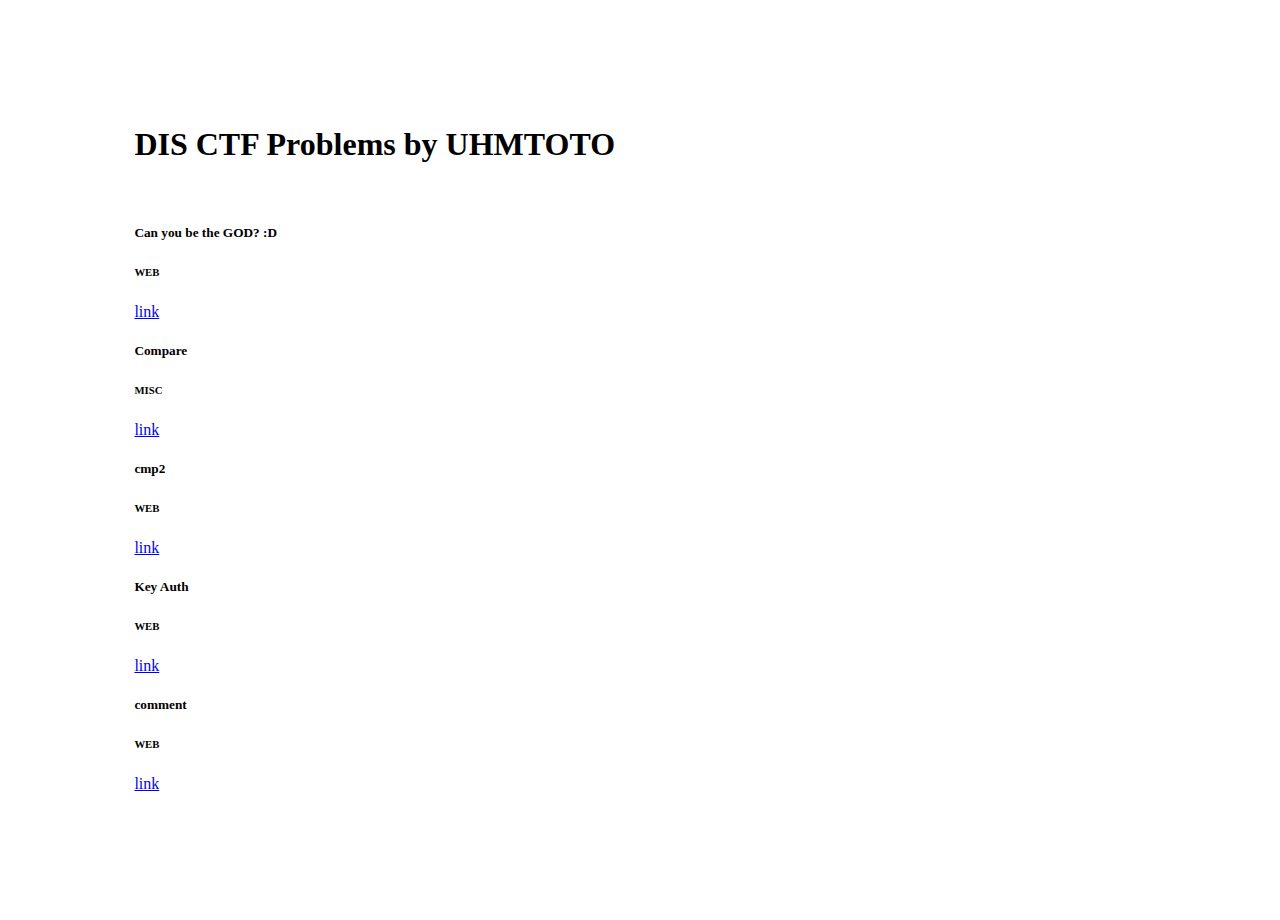
<file: index.html>
<html>
    <head>
        <title>DIS CTF Problems by UHMTOTO</title>
        <!-- Global site tag (gtag.js) - Google Analytics -->
        <script async src="https://www.googletagmanager.com/gtag/js?id=UA-122366977-1"></script>
        <script>
          window.dataLayer = window.dataLayer || [];
          function gtag(){dataLayer.push(arguments);}
          gtag('js', new Date());
        
          gtag('config', 'UA-122366977-1');
        </script>
        <link rel="stylesheet" href="https://stackpath.bootstrapcdn.com/bootstrap/4.1.1/css/bootstrap.min.css" integrity="sha384-WskhaSGFgHYWDcbwN70/dfYBj47jz9qbsMId/iRN3ewGhXQFZCSftd1LZCfmhktB" crossorigin="anonymous">
    </head>
    <body>
        <div id="wrapper" style="margin: 10%;">
            <h1>DIS CTF Problems by UHMTOTO</h1> <br>
            <div class="card-deck">
                <div class="card">
                    <div class="card-body">
                        <h5 class="card-title">Can you be the GOD? :D</h5>
                        <h6 class="card-subtitle mb-2 text-muted">WEB</h6>
                        <a href="prob1" class="card-link">link</a>
                    </div>
                </div>
            <div class="card">
                <div class="card-body">
                    <h5 class="card-title">Compare</h5>
                    <h6 class="card-subtitle mb-2 text-muted">MISC</h6>
                    <a href="prob2" class="card-link">link</a>
                </div>
            </div>
            <div class="card">
                <div class="card-body">
                    <h5 class="card-title">cmp2</h5>
                    <h6 class="card-subtitle mb-2 text-muted">WEB</h6>
                    <a href="prob3" class="card-link">link</a>
                </div>
            </div>
            <div class="card">
                <div class="card-body">
                    <h5 class="card-title">Key Auth</h5>
                    <h6 class="card-subtitle mb-2 text-muted">WEB</h6>
                    <a href="prob4" class="card-link">link</a>
                </div>
            </div>
            <div class="card">
                <div class="card-body">
                    <h5 class="card-title">comment</h5>
                    <h6 class="card-subtitle mb-2 text-muted">WEB</h6>
                    <a href="prob5" class="card-link">link</a>
                </div>
            </div>
            </div>
     </div>
    </body>
</html>
</file>
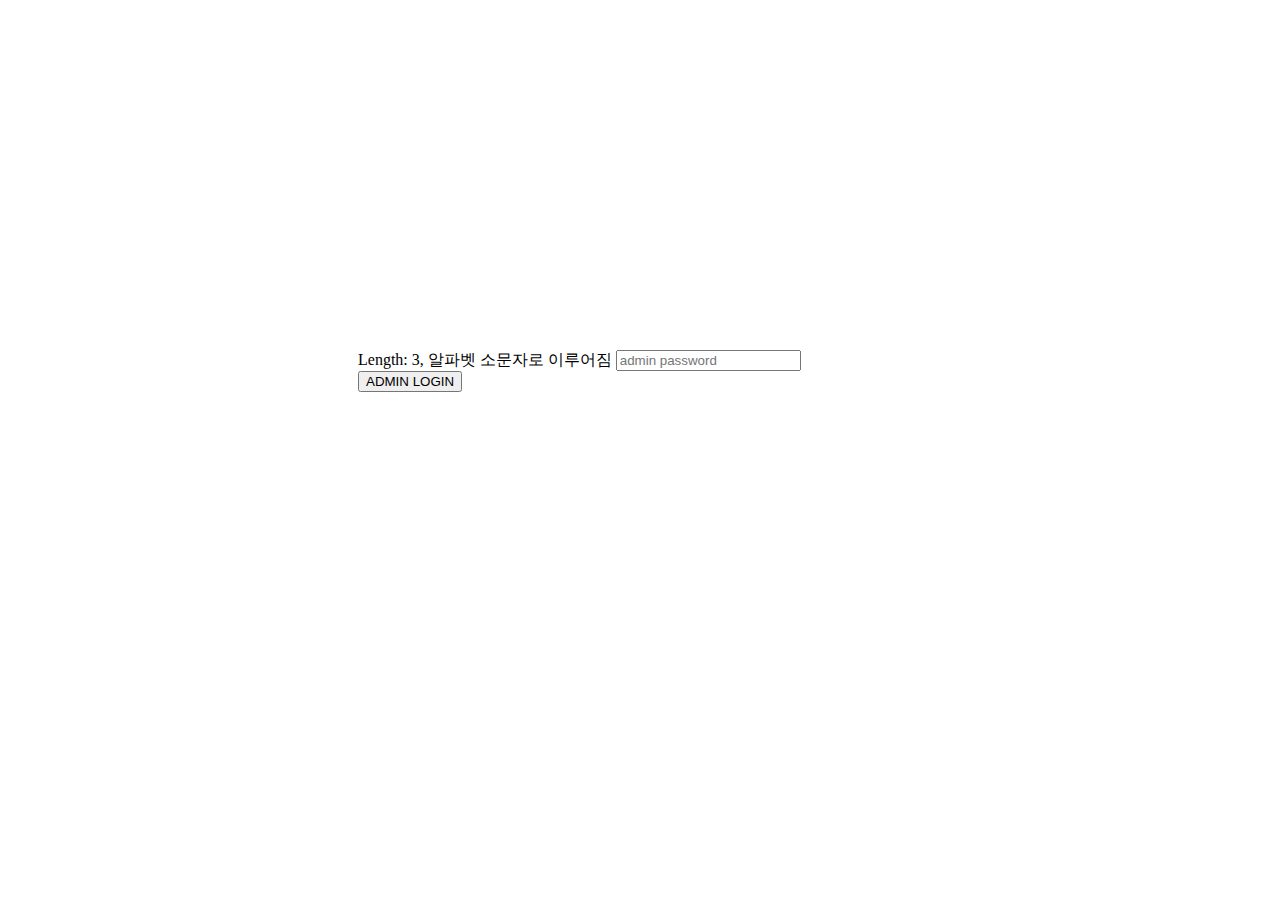
<file: prob3/index.html>
<html>
    <head>
        <title>cmp2</title>
        <link rel="stylesheet" href="https://stackpath.bootstrapcdn.com/bootstrap/4.1.1/css/bootstrap.min.css" integrity="sha384-WskhaSGFgHYWDcbwN70/dfYBj47jz9qbsMId/iRN3ewGhXQFZCSftd1LZCfmhktB" crossorigin="anonymous">
    </head>
    <body>
        <div id="container" style="margin: 350px">
            <form method="POST" action="cmp.php">
                <p><? echo($_GET['text']); ?></p>
                <div class="form-group">
                    <label>Length: 3, 알파벳 소문자로 이루어짐</label>
                    <input type="password" name="pw" class="form-control" maxlength="3" placeholder="admin password">
                </div>
                <button type="submit" class="btn btn-primary">ADMIN LOGIN</button>
            </form>
        </div>    
    </body>
</html>
</file>
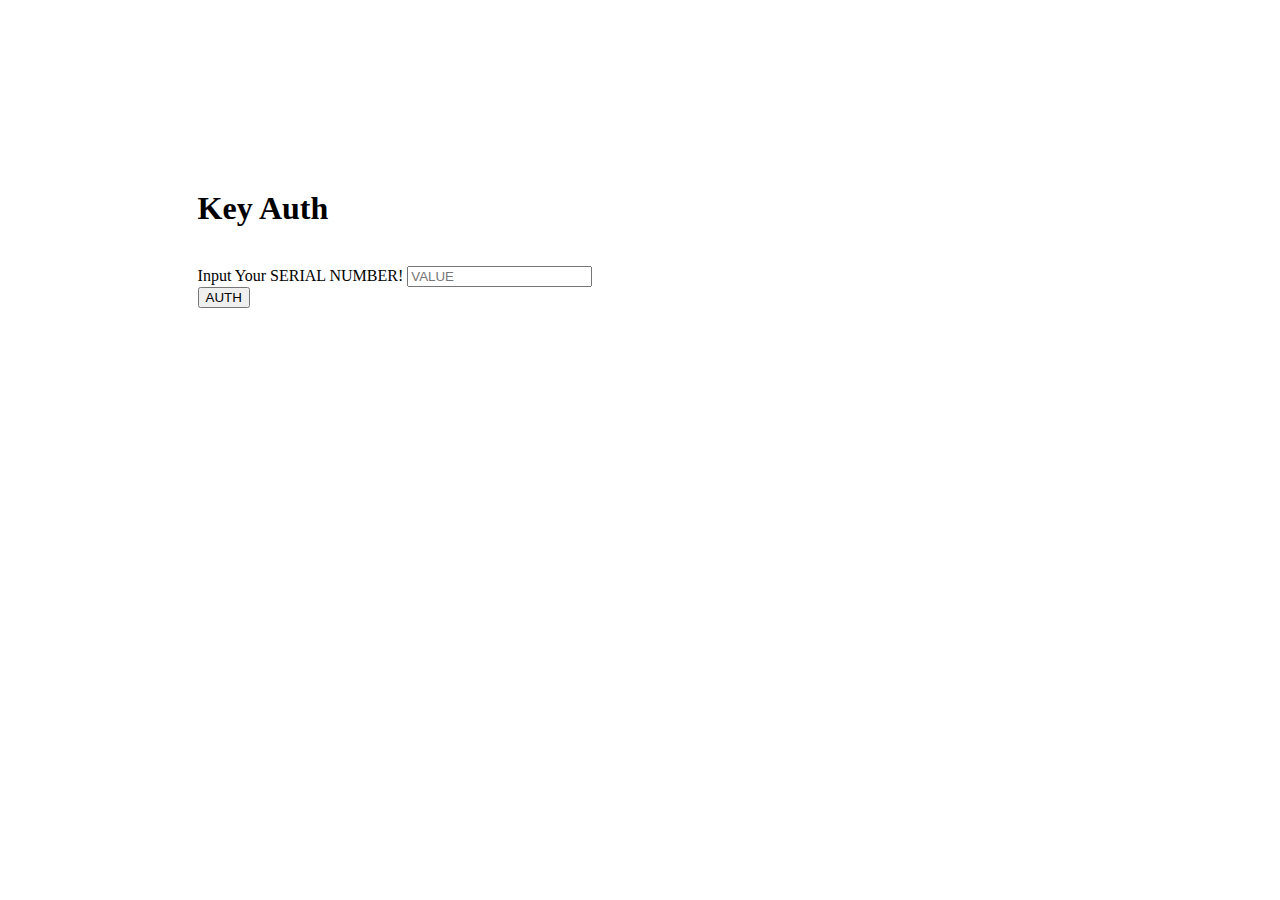
<file: prob4/index.html>
<html>
    <head>
        <title>Key Auth</title>
        <link rel="stylesheet" href="https://stackpath.bootstrapcdn.com/bootstrap/4.1.1/css/bootstrap.min.css" integrity="sha384-WskhaSGFgHYWDcbwN70/dfYBj47jz9qbsMId/iRN3ewGhXQFZCSftd1LZCfmhktB" crossorigin="anonymous">
    </head>
    <body>
        <div id="container" style="margin: 15%">
        <h1>Key Auth</h1><br>
            <form method="GET" action="auth.php">
                <div class="form-group">
                    <label>Input Your SERIAL NUMBER!</label>
                    <input type="text" name="key" class="form-control" placeholder="VALUE">
                </div>
                <button type="submit" class="btn btn-primary">AUTH</button>
            </form>
        </div>     
        <!-- hint : auth.phps -->   
    </body>
</html>
</file>
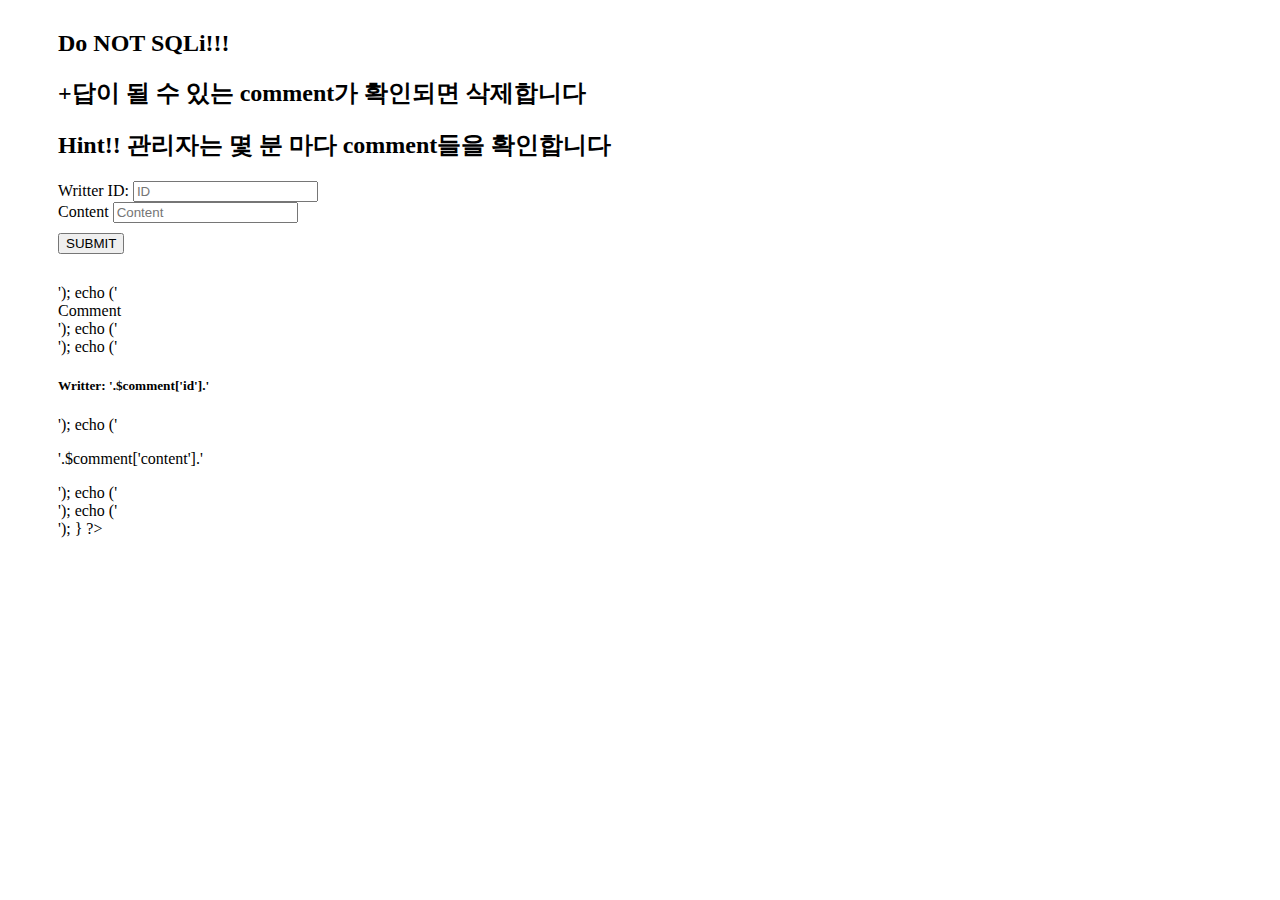
<file: prob5/index.html>
<html>
    <head>
        <title>comment</title>
        <!-- Global site tag (gtag.js) - Google Analytics -->
        <script async src="https://www.googletagmanager.com/gtag/js?id=UA-122366977-1"></script>
        <script>
            window.dataLayer = window.dataLayer || [];
            function gtag(){dataLayer.push(arguments);}
            gtag('js', new Date());
            gtag('config', 'UA-122366977-1');
        </script>
        <link rel="stylesheet" href="https://stackpath.bootstrapcdn.com/bootstrap/4.1.1/css/bootstrap.min.css" integrity="sha384-WskhaSGFgHYWDcbwN70/dfYBj47jz9qbsMId/iRN3ewGhXQFZCSftd1LZCfmhktB" crossorigin="anonymous">
    </head>
    <body>
        <div id="write" style="margin: 30px 50px;">
            <form method="POST" action="comment.php">
                <h2>Do NOT SQLi!!!</h2>
                <h2>+답이 될 수 있는 comment가 확인되면 삭제합니다</h2>
                <h2>Hint!! 관리자는 몇 분 마다 comment들을 확인합니다</h2>
                <div class="form-group" style="margin: 20px 0 10px 0;">
                    <label>Writter ID: </label>
                    <input type="text" name="id" class="form-control col-5" maxlength="10" placeholder="ID"> <br>
                    <label>Content</label>
                    <input type="text" name="cnt" class="form-control col-5" maxlength="100" placeholder="Content">
                </div>
                <button type="submit" class="btn btn-dark">SUBMIT</button>
            </form>
        </div>
        <div id="comments" style="margin: 20px 50px;">
            <div class="card-column">
                <?php
                    include_once('../prob1/dbconfig.php');
                    if(!isset($_COOKIE['usr'])) {
                        setcookie('usr', 'usrusrusrusrusrusrusr', time() + 360000);
                    }
                    if($_COOKIE['usr']==='aXRzYWRtaW51c3Jjb29raWVoYWhhLg==') {
                        echo "FLAG IS flag{!!!th1s_is_last_prob!!!}";
                    }
                    $Q = "select * from `dis_comments`";
                    $res = mysql_query($Q, $conn);
                    while($comment = mysql_fetch_array($res)) {
                        echo ('<div class="card text-white bg-secondary mb-3" style="max-width: 18rem;">');
                        echo ('<div class="card-header">Comment</div>');
                        echo ('<div class="card-body">');
                        echo ('<h5 class="card-title">Writter: '.$comment['id'].'</h5>');
                        echo ('<p class="card-text">'.$comment['content'].'</p>');
                        echo ('</div>');
                        echo ('</div>');
                    }
                ?>
            </div>
        </div>
    </body>
</html>
</file>
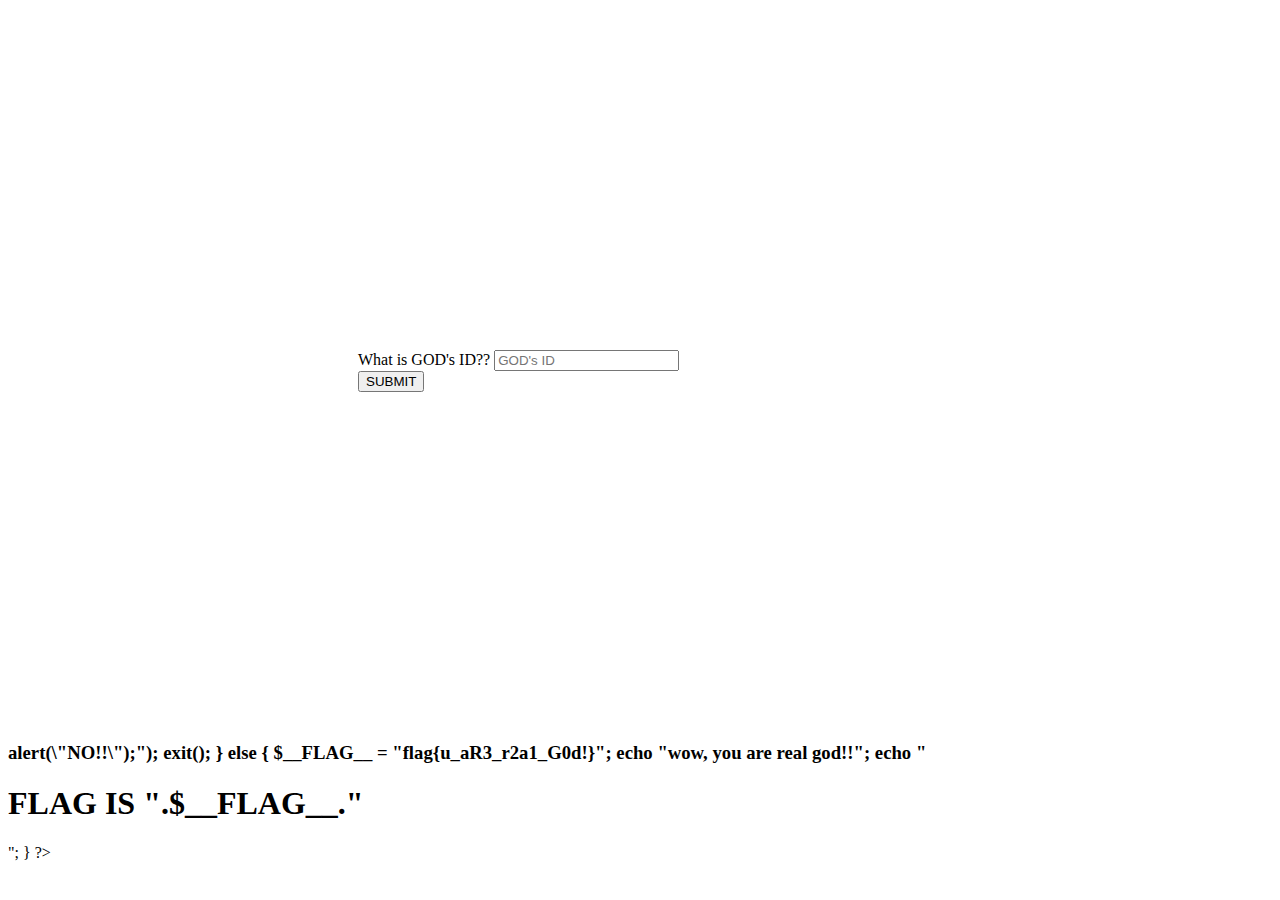
<file: prob1/RksIKgSb5D8t7j4X.html>
<html>
    <head>
        <title>uhm.. are you real god??</title>
		<link rel="stylesheet" href="https://stackpath.bootstrapcdn.com/bootstrap/4.1.1/css/bootstrap.min.css" integrity="sha384-WskhaSGFgHYWDcbwN70/dfYBj47jz9qbsMId/iRN3ewGhXQFZCSftd1LZCfmhktB" crossorigin="anonymous">
		<link rel="stylesheet" href="god.css">
    </head>
    <body>
		<div id="container">
			<form method="post" action="RksIKgSb5D8t7j4X.html">
				<div class="form-group">
					<label>What is GOD's ID??</label>
					<input type="text" name="id" class="form-control" placeholder="GOD's ID">
				</div>
				<div class="form-group">
					<input type="submit" class="btn btn-dark" value="SUBMIT">
				</div>
			</form>
		</div>
        <h3>
        <?php
			session_start();
            if($_POST['id']!=$_SESSION['id']) {
				echo("<script>alert(\"NO!!\");</script>");
				exit();
            }
            else {
                $__FLAG__ = "flag{u_aR3_r2a1_G0d!}";
                echo "wow, you are real god!!";
                echo "<h1>FLAG IS ".$__FLAG__."</h1>";
            }
        ?>
        </h3>
    </body>
</html>
</file>
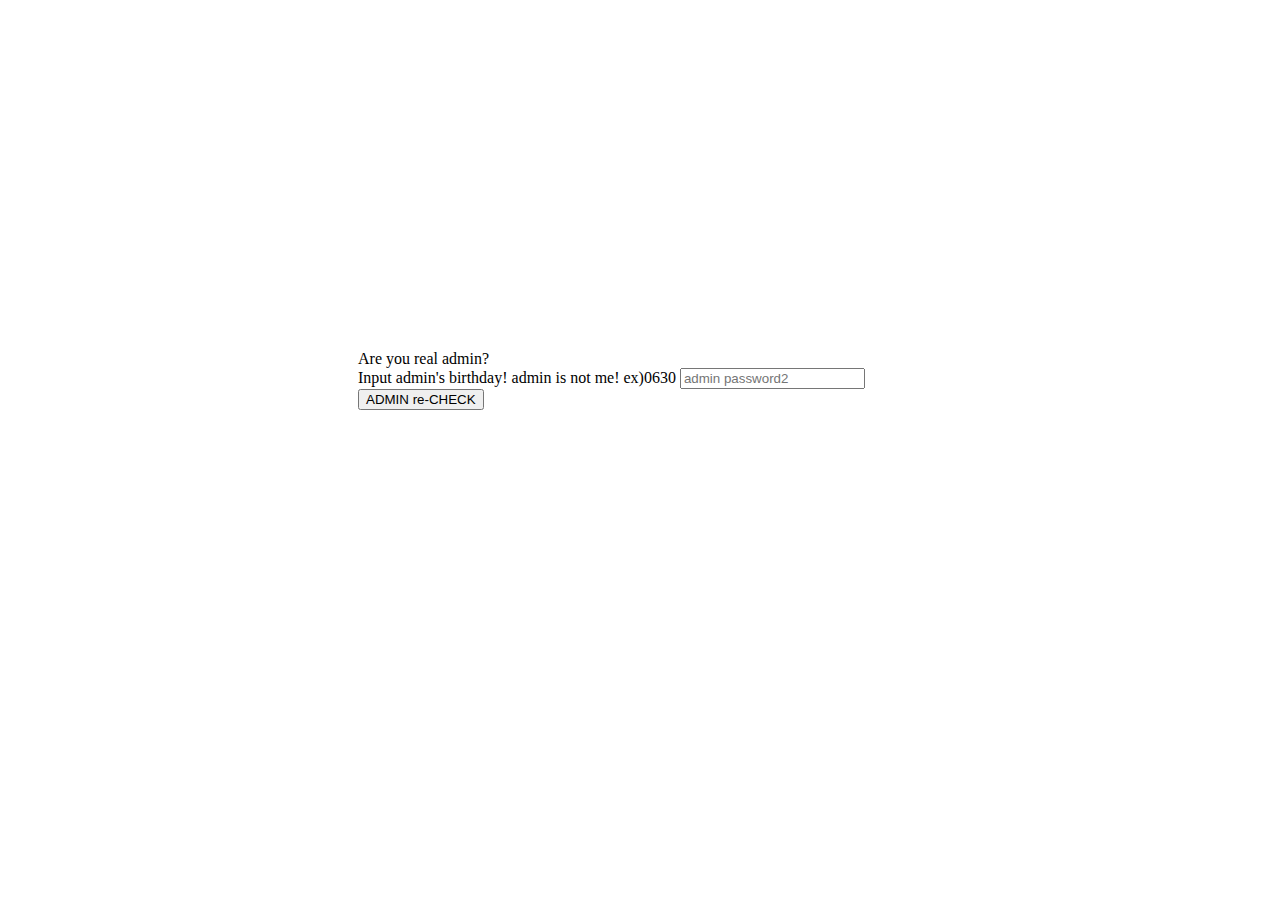
<file: prob3/grz.html>
<html>
    <head>
        <title>cmp2</title>
        <link rel="stylesheet" href="https://stackpath.bootstrapcdn.com/bootstrap/4.1.1/css/bootstrap.min.css" integrity="sha384-WskhaSGFgHYWDcbwN70/dfYBj47jz9qbsMId/iRN3ewGhXQFZCSftd1LZCfmhktB" crossorigin="anonymous">
    </head>
    <body>
        <div id="container" style="margin: 350px">
            <form method="POST" action="cmp.php">
                <div class="form-group">
                    <label>Are you real admin?</label><br>
                    <label>Input admin's birthday! admin is not me! ex)0630</label>
                    <input type="text" name="pw" class="form-control" maxlength="4" placeholder="admin password2">
                </div>
                <button type="submit" class="btn btn-primary">ADMIN re-CHECK</button>
            </form>
        </div>    
    </body>
</html>
</file>
<file: prob1/god.css>
#container {
	margin: 350px;
}
</file>
